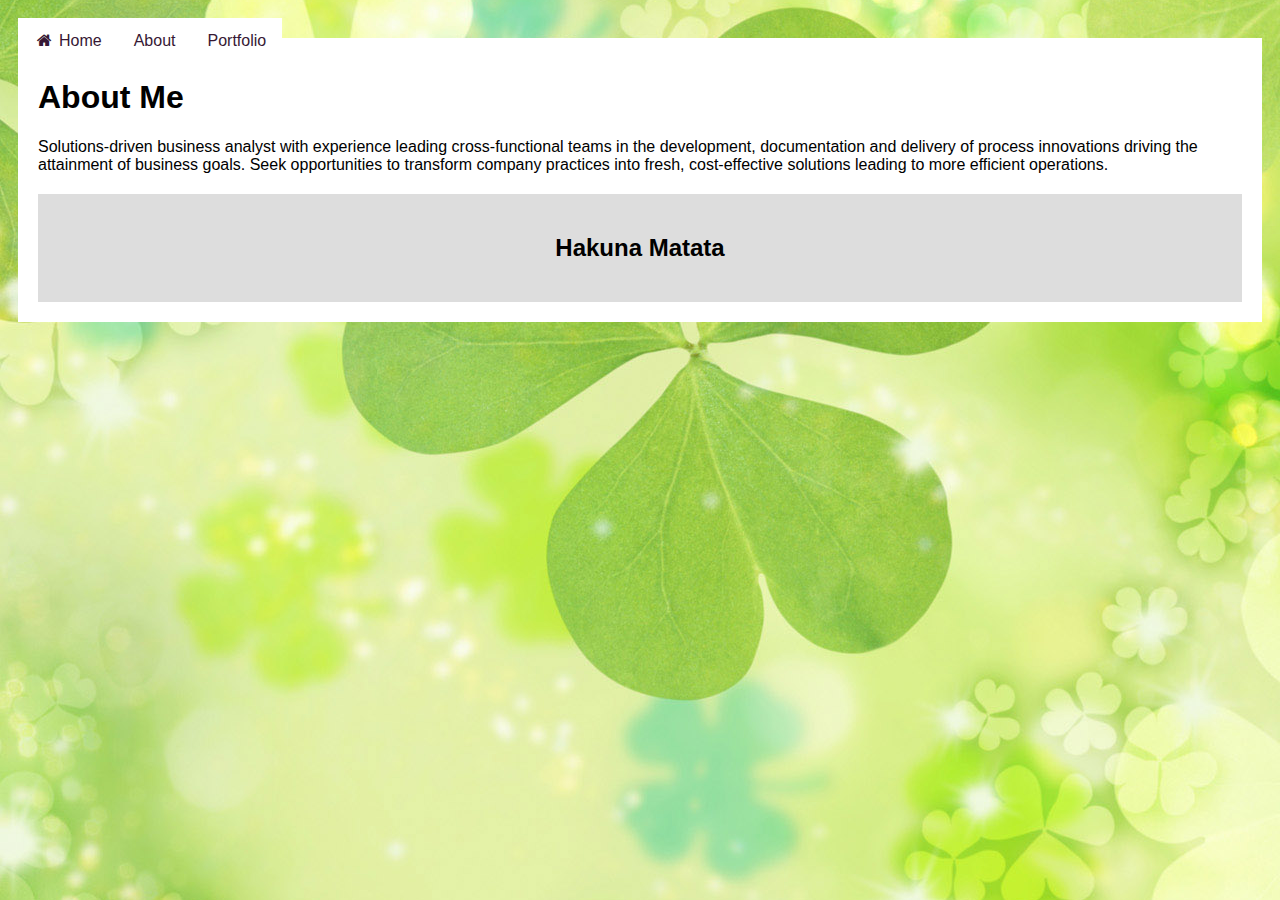
<file: About.html>
<!DOCTYPE html>
<html>
<meta name="viewport" content="width=device-width, initial-scale=1">
<link rel="stylesheet" href="https://cdnjs.cloudflare.com/ajax/libs/font-awesome/4.7.0/css/font-awesome.min.css">
 <link rel="stylesheet" type="text/css" href="Main.css" />



<div class="navbar">
        <a class="active" href="file:///Users/liz/Documents/Coding/Grand%20Circus/BonusLabs/BobusLab9/Index.html#news"><i class="fa fa-fw fa-home"></i> Home</a> 
        <a href="file:///Users/liz/Documents/Coding/Grand%20Circus/BonusLabs/BobusLab9/About.html">About</a>
        <a href="file:///Users/liz/Documents/Coding/Grand%20Circus/BonusLabs/BobusLab9/Portfolio.html">Portfolio</a>
      </div>

      <body>
            <div class="card">
                    <h1>About Me</h1>
                    <div>        
                       
      <p>Solutions-driven business analyst with experience leading cross-functional teams in the development, 
            documentation and delivery of process innovations driving the attainment of business goals. 
            Seek opportunities to transform company practices into fresh, cost-effective solutions leading to more efficient operations.</p>
            </div>
</body>
<footer class="footer">
        <h2>Hakuna Matata</h2>
      </footer>

</html>
</file>
<file: Main.css>
* {
    box-sizing: border-box;
  }
body {
    font-family: Arial;
    padding: 10px;
    background: url("Images/lucky.jpg")no-repeat fixed center;
    box-sizing: border-box;
  
  }
 
  /* Style the top navigation bar */
  .navbar {
    
    overflow: hidden;
    background-color: rgb(255, 255, 255);
    position: fixed;
    top: 10;
    
  }
  
  /* Style the topnav links */
  .navbar a {
    float: left;
    display: block;
    color: #361834;
    text-align: center; 
    padding: 14px 16px;
    text-decoration: none;
  }
  
  /* Change color on hover */
  .navbar a:hover {
    background-color: rgb(241, 204, 245);
    color: black;
  }
  
  /* Create two unequal columns that floats next to each other */
  /* Left column */
  .leftcolumn {   
    float: left;
    width: 75%;
  }
 
  
  /* Right column */
  .rightcolumn {
    float: left;
    width: 25%;
    padding-left: 20px;
  }
 
  
  /* Fake image */
  .fakeimg {
    width: 100%;
    padding: 100px;
  }
  /*.hometownphoto {
    background-size: cover;
    width: 100%;
    padding: 60px;
    
  }*/
  
  /* Add a card effect for articles */
  .card {
    background-color: white;
    padding: 20px;
    margin-top: 20px;
  }
 .card img 
 {
     height: 100%;
     width: 100%;
 }

  
  /* Clear floats after the columns */
  .row:after {
    content: "";
    display: table;
    clear: both;
  }
  #home {
    width: 46px;
    height: 44px;
    
  }
  
  /* Footer */
  .footer {
    padding: 20px;
    text-align: center;
    background: #ddd ;
    margin-top: 20px;
  }
  
  /* Responsive layout - when the screen is less than 800px wide, make the two columns stack on top of each other instead of next to each other */
  @media screen and (max-width: 800px) {
    .leftcolumn, .rightcolumn {   
      width: 100%;
      padding: 0;
    }
  }
  
  /* Responsive layout - when the screen is less than 400px wide, make the navigation links stack on top of each other instead of next to each other */
  @media screen and (max-width: 400px) {
    .navbar a {
      float: none;
      width: 100%;
    }
}
.column {
    float: left;
    width: 25%;
  }
  
  /* Clear floats after rows */ 
  .row:after {
    content: "";
    display: table;
    clear: both;
  }
  
  /* Content */
  .content {
    background-color: white;
    padding: 10px;
  }
  
  /* Responsive layout - makes a two column-layout instead of four columns */
  @media screen and (max-width: 900px) {
    .column {
      width: 50%;
    }
  }
  
  /* Responsive layout - makes the two columns stack on top of each other instead of next to each other */
  @media screen and (max-width: 600px) {
    .column {
      width: 100%;
    }
  }
</file>
